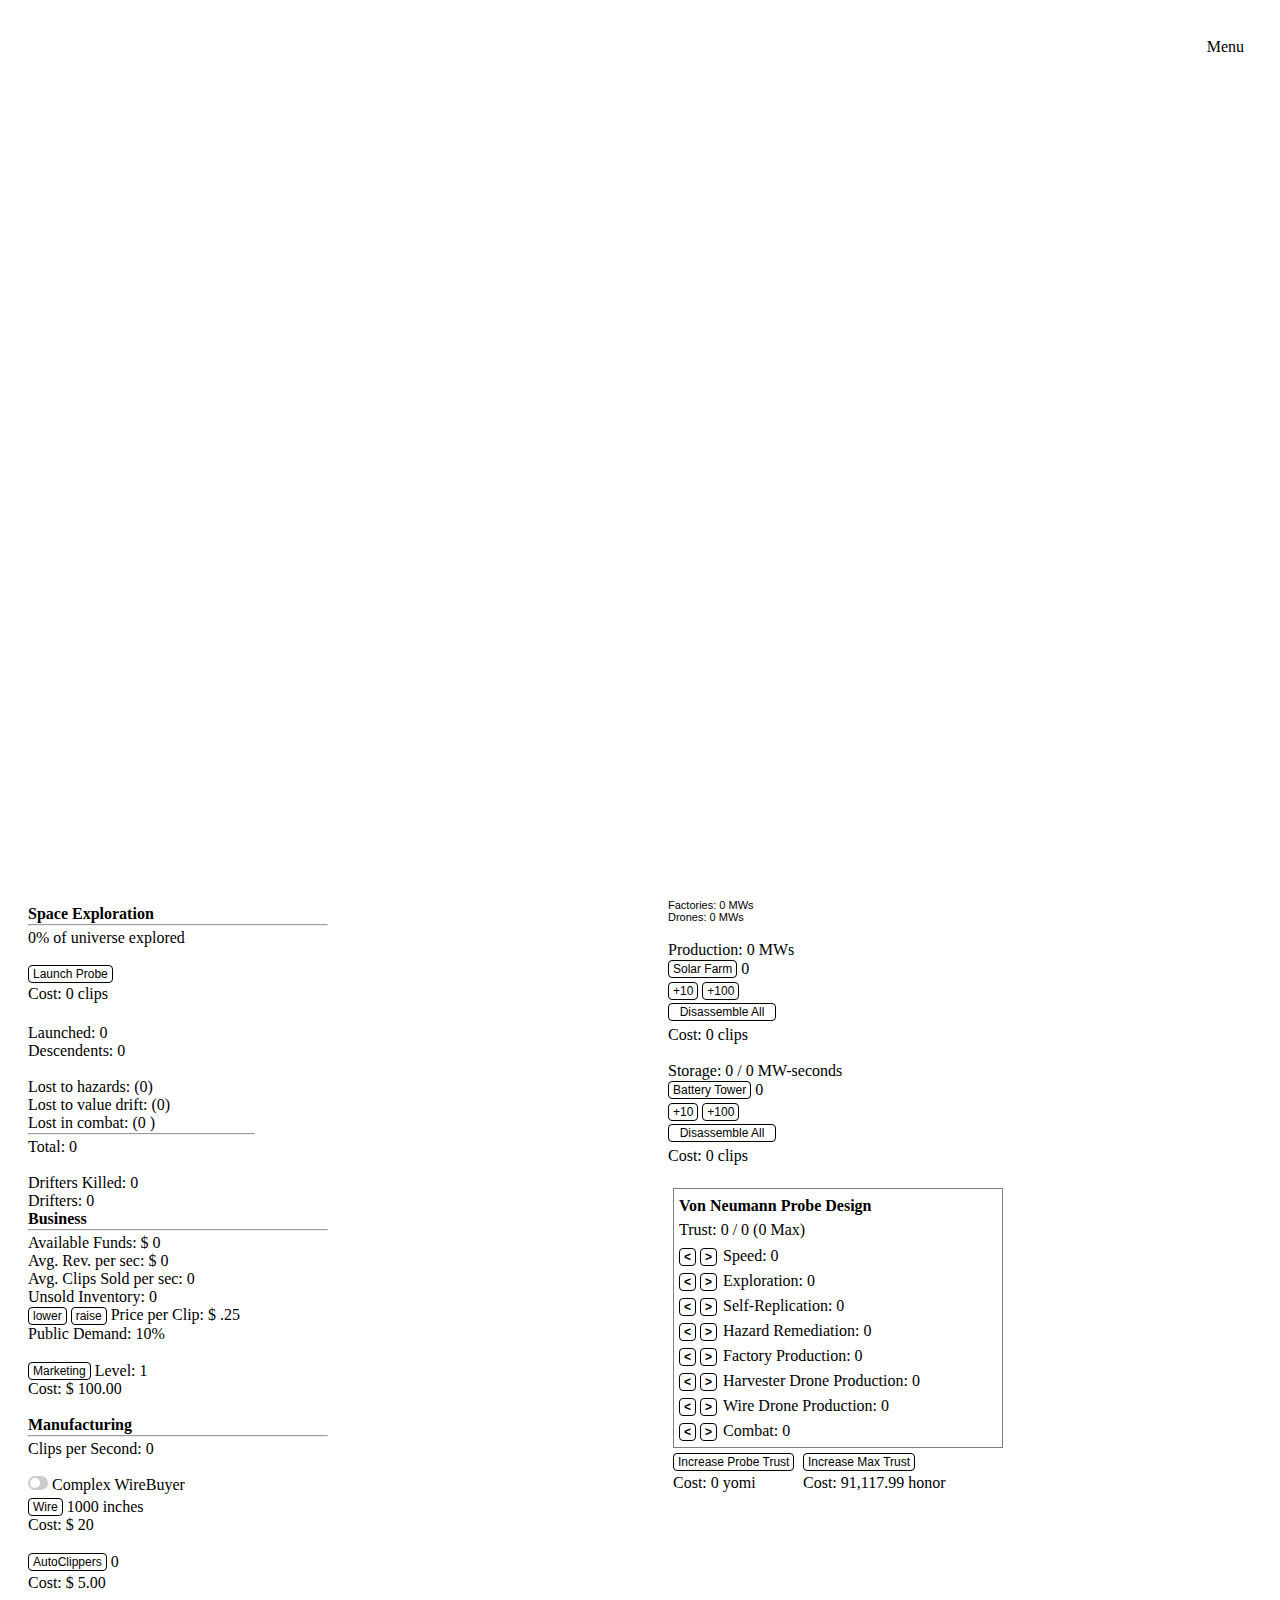
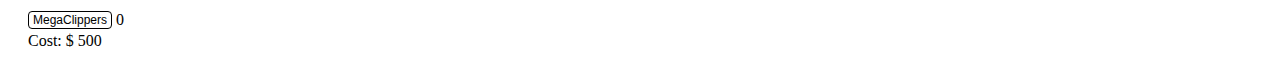
<file: index.html>
<html>
   <head>
<meta name="viewport" content="width=device-width, initial-scale=1, maximum-scale=1, user-scalable=0"/> <!--320-->
      <link rel="stylesheet" type="text/css" href="assets/css/interface.css" />
	  <link rel="stylesheet" type="text/css" href="assets/css/navi.css" />
      <!-- Global Site Tag (gtag.js) - Google Analytics -->
      <script async
         src="https://www.googletagmanager.com/gtag/js?id=UA-107491380-1"></script>
      <script>
         window.dataLayer = window.dataLayer || [];
         function gtag() {
         	dataLayer.push(arguments)
         };
         gtag('js', new Date());
         gtag('config', 'UA-107491380-1');
         gtag('set', {
         	'user_id' : 'USER_ID'
         }); // Set the user ID using signed-in user_id.
      </script>
	<script src="https://ajax.googleapis.com/ajax/libs/jquery/3.2.1/jquery.min.js"></script>
   </head>
   <body>
      <!--     <audio id="threnody1">
         <source src="test.mp3" type="audio/mpeg">
         
         </audio>   -->
      <div id="mobile">
         <div id="mobile-content">
            <div id="mobile-title">
               <!--  TODO <img src="mobile-title.png">  -->
            </div>
            <div id="mobile-main-text">
               The web version of this game was<br /> not designed to work on
               phones.<br /> Grab the mobile version below.
            </div>
            <div id="mobile-badges">
               <!-- TODO
                  <a href="https://itunes.apple.com/us/app/universal-paperclips/id1300634274?ls=1&mt=8"><img src="apple_badge.svg" id="apple_badge"></a>
                  <a href="https://play.google.com/store/apps/details?id=com.everybodyhouse.paperclipsuniquetest"><img src="google_badge.svg" id="google_badge"></a>
                  -->
            </div>
         </div>
         <!-- END mobile-content -->
         <div id="mobile-footer">
            <a href="#" id="mobile-end-button">continue to web version</a>
         </div>
      </div>
      <!-- END mobile -->
      <div id="page"></div>
      <div id="cover"></div>
 		<div id="hypnoDroneEventDiv">
			<p class="hypnoDrone">
            	<span id=hypnoDroneText></span>
         	</p>
      	</div>
		<div id="consoleDiv">
    	     <p class="consoleOld">
        	    <span>&nbsp;.&nbsp;</span><span id="readout5"></span><br /> <span>&nbsp;.&nbsp;</span><span
           			id="readout4"></span><br /> <span>&nbsp;.&nbsp;</span><span
             	  	id="readout3"></span><br /> <span>&nbsp;.&nbsp;</span><span
              	 	id="readout2"></span><br />
         	</p>
         	<p class="console">
            	<span>&nbsp;>&nbsp;</span><span id="readout1">Welcome to
            	Universal Paperclips v1.1.1</span><span id="cursor" class="pulsate">|</span>
         	</p>
		</div>
      	<div id="topDiv">
			<div id="prestigeDiv">
         	   &nbsp;Universe: <span id="prestigeUcounter">0</span> / Sim Level: <span
               id="prestigeScounter">0</span> / All: <span id="prestigeXcounter">0</span>
         </div>
         <div class="toolTip">
            <span id="clipCountCrunched" class="toolTipText">total clips
            produced</span>
            <h2> Paperclips: </h2></br>
		    <h2><span id="clips">0</span>
          	  </h2>
         </div>
	<!-- start MOBILE BTN -->
	<div id="mobnav-btn" style="none">
		<div class="mobnav-icon">Menu</div>
	</div>
	<!-- end MOBILE BTN -->
	<div class="xnav">
		<div class="xnav-wrapper">
			<ul class="sf-menu">
				<li><a href="#" class="closebtn">&times;</a></li>
				<li><a href="#" onclick="reset()">Reset Progress</a></li>
				<li><a href="#">Load/Save</a>
					<ul>
						<li><a href="#" onclick="save(1)">Save_1</a></li>
						<li><a href="#" onclick="load(1)">Load_1</a></li>
						<li><a href="#" onclick="save(2)">Save_2</a></li>
						<li><a href="#" onclick="load(2)">Load_2</a></li>						
					</ul>
				</li>
				<li><a href="#">Free</a>
					<ul>
						<li><a href="#" onclick="cheatClips()">Clips</a></li>
						<li><a href="#" onclick="cheatMoney()">Money</a></li>
						<li><a href="#" onclick="cheatTrust()">Trust</a></li>
						<li><a href="#" onclick="cheatOps()">Ops</a></li>
						<li><a href="#" onclick="cheatCreat()">Creativity</a></li>
						<li><a href="#" onclick="cheatYomi()">Yomi</a></li>
					</ul>
				</li>
				<li><a href="#" onclick="resetPrestige()">Reset Prestige</a>
					<ul>
						<li><a href="#" onclick="cheatPrestigeU()">Prestige U</a></li>
						<li><a href="#" onclick="cheatPrestigeS()">Prestige S</a></li>
						<li><a href="#" onclick="cheatPrestigeX()">Prestige X</a></li>
					</ul>
				</li>
				<li><a href="#">Other</a>
					<ul>
						<li><a href="#" onclick="setB()">Set BattleNR 1to7</a></li>
						<li><a href="#" onclick="cheatHypno()">Destr. all Humans</a></li>
						<li><a href="#" onclick="zeroMatter()">Set avail. Matter to 0</a></li>
					</ul>
				</li>
			</ul>
		</div>
	</div>
	<!-- end REGULAR CMS NAV -->
      	</div>
      <div id="leftColumn">
         <button class="button2" id="btnMakePaperclip" onclick="clipClick(1)">Make
         Paperclip</button>
         <br /> <br />
         <div id="creationDiv">
            <b>Manufacturing</b><br />
            <hr>
            <div id=factoryUpgradeDisplay>
               <p class="clean">
                  Next Upgrade at: <span id="nextFactoryUpgrade">0</span> Factories
                  <br />
               </p>
            </div>
            <div id="clipsPerSecDiv">
               Clips per Second: <span id="clipmakerRate2">0</span><br />
            </div>
            <div id="tothDiv">
               Unused Clips: <span id="unusedClipsDisplay">0</span><br />
            </div>
            <br />
            <div id="factoryDiv">
               <p class="engineText5">
                  <button class="button2" id="btnMakeFactory"
                     onclick="makeFactory()">Clip Factory</button>
                  <span class="engineText6" id="factoryLevelDisplay">0</span>
               </p>
               <div class="toolTip3">
                  <span id="factoryRebootToolTip" class="toolTipText3">0</span>
                  <button class="button2" id="btnFactoryReboot"
                     onclick="factoryReboot()">&nbsp Disassemble All &nbsp</button>
               </div>
               <br /> Cost: <span id="factoryCostDisplay">0</span> clips<br /> <br />
            </div>
            <div id="wireTransDiv">
               Wire: <span id="transWire">0</span> <span id="inchSpan">inches</span><br />
            </div>
            <div id="factoryDivSpace">
               Factories: <span id="factoryLevelDisplaySpace">0</span><br /> <br />
            </div>
         </div>
         <div id="wireProductionDiv">
            <b>Wire Production</b><br />
            <hr>
            <div id=droneUpgradeDisplay>
               <p class="clean">
                  Next Upgrade at: <span id="nextDroneUpgrade">0</span> Drones <br />
               </p>
            </div>
            Available Matter: <span id="availableMatterDisplay">0</span> g<br />
            <div id="mdpsDiv">
               (<span id="mdps">0</span> g per sec)<br />
            </div>
            Acquired Matter: <span id="acquiredMatterDisplay">0</span> g<br />
            (<span id="maps">0</span> g per sec)<br /> Wire: <span
               id="nanoWire">0</span> inches<br /> (<span id="wpps">0</span>
            inches per sec) <br /> <br />
            <div id="harvesterDiv">
               <p class="engineText5">
                  <button class="button2" id="btnMakeHarvester"
                     onclick="makeHarvester(1)">&nbsp Harvester Drone &nbsp</button>
                  <span class="engineText6" id="harvesterLevelDisplay">0</span>
               </p>
               <div id="harvesterMultiButtons">
                  <p class="engineText5">
                     <button class="button2" id="btnHarvesterx10"
                        onclick="makeHarvester(10)">+10</button>
                     <button class="button2" id="btnHarvesterx100"
                        onclick="makeHarvester(100)">+100</button>
                     <button class="button2" id="btnHarvesterx1000"
                        onclick="makeHarvester(1000)">+1k</button>
                  </p>
               </div>
               <div class="toolTip3">
                  <span id="harvesterRebootToolTip" class="toolTipText3">0</span>
                  <button class="button2" id="btnHarvesterReboot"
                     onclick="harvesterReboot()">&nbsp Disassemble All &nbsp</button>
               </div>
               <br /> Cost: <span id="harvesterCostDisplay">0</span> clips<br />
               <br />
            </div>
            <div id="wireDroneDiv">
               <p class="engineText5">
                  <button class="button2" id="btnMakeWireDrone"
                     onclick="makeWireDrone(1)">&nbsp &nbsp &nbsp Wire Drone
                  &nbsp &nbsp</button>
                  <span class="engineText6" id="wireDroneLevelDisplay">0</span>
               </p>
               <div id="wireDroneMultiButtons">
                  <p class="engineText5">
                     <button class="button2" id="btnWireDronex10"
                        onclick="makeWireDrone(10)">+10</button>
                     <button class="button2" id="btnWireDronex100"
                        onclick="makeWireDrone(100)">+100</button>
                     <button class="button2" id="btnWireDronex1000"
                        onclick="makeWireDrone(1000)">+1k</button>
                  </p>
               </div>
               <div class="toolTip3">
                  <span id="wireDroneRebootToolTip" class="toolTipText3">0</span>
                  <button class="button2" id="btnWireDroneReboot"
                     onclick="wireDroneReboot()">&nbsp Disassemble All &nbsp</button>
               </div>
               <br /> Cost: <span id="wireDroneCostDisplay">0</span> clips<br />
               <br />
            </div>
            <div id="droneDivSpace">
               Harvester Drones: <span id="harvesterLevelSpace">0</span><br />
               Wire Drones: <span id="wireDroneLevelSpace">0</span><br /> <br />
            </div>
         </div>
         <div id="spaceDiv">
            <b>Space Exploration</b><br />
            <hr>
            <span id="colonizedDisplay">0</span>% of universe explored<br /> <br />
            <div id="probeDiv">
               <p class="engineText5">
                  <button class="button2" id="btnMakeProbe" onclick="makeProbe()">Launch
                  Probe</button>
                  <br /> Cost: <span id="probeCostDisplay">0</span> clips<br /> <br />
            </div>
            Launched: <span id="probesLaunchedDisplay">0</span><br />
            Descendents: <span id="probesBornDisplay">0</span><br /> <br />
            <div id="hazardBodyCount">
               Lost to hazards: (<span id="probesLostHazardsDisplay">0</span>)<br />
            </div>
            <div id="driftBodyCount">
               Lost to value drift: (<span id="probesLostDriftDisplay">0</span>)<br />
            </div>
            <div id="combatBodyCount">
               Lost in combat: (<span id="probesLostCombatDisplay">0</span>)<br />
            </div>
            <hr class="short">
            Total: <span id="probesTotalDisplay">0</span><br /> <br />
            <div id="drifterDiv">
               Drifters Killed: <span id="driftersKilled">0</span><br />
               Drifters: <span id="drifterCount">0</span><br />
            </div>
         </div>
         <div id="businessDiv">
            <b>Business</b><br />
            <hr>
            Available Funds: $ <span id="funds">0</span><br />
            <div id="revPerSecDiv">
               Avg. Rev. per sec: $ <span id="avgRev">0</span><br /> Avg. Clips
               Sold per sec: <span id="avgSales">0</span><br />
            </div>
            Unsold Inventory: <span id="unsoldClips">0</span><br />
            <button class="button2" id="btnLowerPrice" onclick="lowerPrice()">lower</button>
            <button class="button2" id="btnRaisePrice" onclick="raisePrice()">raise</button>
            Price per Clip: $ <span id="margin">.25</span><br /> Public Demand:
            <span id="demand">10</span>%<br /> <br />
            <button class="button2" id="btnExpandMarketing" onclick="buyAds()">Marketing</button>
            <span class="engineText6"> Level: </span><span class="engineText6"
               id="marketingLvl">1</span><br /> Cost: $ <span id="adCost">100.00</span><br />
            <br />
         </div>
         <div id="manufacturingDiv">
            <b>Manufacturing</b><br />
            <hr>
            Clips per Second: <span id="clipmakerRate">0</span><br /> <br />
            <div id="wireBuyerDiv">
            	<label class="switch">
  					<input type="checkbox" name="chkWireBuyer" id="wireBuyerStatus"
					onchange="showMe('complexWireBuyerDivElement')"> 
  					<span class="slider"></span>
				</label>
				<label for="chkWireBuyer">Complex WireBuyer</label>
				<div id="complexWireBuyerDivElement" style="display: none;">
					<table class="table4">
						<tr>
							<th>Price</th>
							<th>Amount</th>
							<th>Active</th>
						</tr>
						<tr id="complexWireBuyer1Display" style="display: table-row;">
							<td id="price1value">
								<input type="number" class="no-spin" maxlength="5" oninput="maxLengthCheck(this)" id="pricevalue1" style="width: 100%" onchange="activatechk(1)"></td>
							<td id="amount1value">
								<input type="number" class="no-spin" maxlength="6" oninput="maxLengthCheck(this)" id="amountvalue1" style="width: 100%" onchange="activatechk(1)"></td>
							<td id="action1value">
								<input type="checkbox" class="checkboxonoff" name="check1" id="chkactive1" onchange="activatechk(1)">
							</td>
							<td id="delete1value">
								<button class="button2" id="btn1delete" onclick="btndelete(1)">&nbsp;X&nbsp;</button>
							</td>
						</tr>
						<tr id="complexWireBuyer2Display" style="display: table-row;">
							<td id="price2value">
								<input type="number" class="no-spin" maxlength="5" oninput="maxLengthCheck(this)" id="pricevalue2" style="width: 100%" onchange="activatechk(2)"></td>
							<td id="amount2value">
								<input type="number" class="no-spin" maxlength="6" oninput="maxLengthCheck(this)" id="amountvalue2" style="width: 100%" onchange="activatechk(2)"></td>
							<td id="action2value">
								<input type="checkbox" class="checkboxonoff" name="check2" id="chkactive2" onchange="activatechk(2)">
							</td>
							<td id="delete2value">
								<button class="button2" id="btn2delete" onclick="btndelete(2)">&nbsp;X&nbsp;</button>
							</td>
						</tr>
					</table>
				</div>
			</div>
            <button class="button2" id="btnBuyWire" onclick="buyWire()">Wire</button>
            <span class="engineText6" id="wire">1000</span><span
               class="engineText6"> inches</span><br /> Cost: $ <span
               id="wireCost">20</span><br /> <br />
            <div id="autoClipperDiv">
               <p class="engineText5">
                  <button class="button2" id="btnMakeClipper"
                     onclick="makeClipper()">AutoClippers</button>
                  <span class="engineText6" id="clipmakerLevel2">0</span>
               </p>
               Cost: $ <span id="clipperCost">5.00</span><br /> <br />
            </div>
            <div id="megaClipperDiv">
               <p class="engineText5">
                  <button class="button2" id="btnMakeMegaClipper"
                     onclick="makeMegaClipper()">MegaClippers</button>
                  <span class="engineText6" id="megaClipperLevel">0</span>
               </p>
               Cost: $ <span id="megaClipperCost">500</span><br />
            </div>
         </div>
         <br />
         <!--  DEBUG  -->
      </div>
      <!--Right Column-->
      <div id="middleColumn">
         <div id="compDiv">
            <b>Computational Resources</b><br />
            <hr>
            <div id="trustDiv">
               Trust: <span id="trust">2</span><br /> +1 Trust at: <span
                  id="nextTrust">1000</span> clips<br /> <br />
            </div>
            <div id="swarmGiftDiv">
               Swarm Gifts: <span id="swarmGifts">0</span><br />
            </div>
            <div id="processorDisplay">
               <button class="button2" id="btnAddProc" onclick="addProc()">Processors</button>
               <span class="engineText10" id="processors">1</span>
            </div>
            <br />
            <div id="memoryDisplay">
               <button class="button2" id="btnAddMem" onclick="addMem()">&nbsp
               Memory &nbsp</button>
               <span class="engineText10" id="memory">1</span>
            </div>
            <br /> <br /> Operations: <span id="operations">0</span> / <span
               id="maxOps">1,000</span><br />
            <div id="creativityDiv">
               Creativity: <span id="creativity">0</span>
            </div>
            <br />
            <div class="swarmEngine" id="swarmEngine">
               <b>Swarm Computing</b><br /> Drones: <span id="swarmSize">0</span><br />
               <div id="swarmStatusDiv">
                  Status: <span id="swarmStatus">x </span>
               </div>
               <div id="giftTimer">
                  Next gift in <span id="giftCountdown">17 seconds</span>
               </div>
               <div id="feedButtonDiv">
                  <button class="button2" id="btnFeedSwarm" onclick="feedSwarm()">Feed
                  the Swarm</button>
                  <br /> Cost: <span id="swarmFeedCost">0</span> MWs
               </div>
               <div id="teachButtonDiv">
                  <button class="button2" id="btnTeachSwarm" onclick="teachSwarm()">Teach
                  the Swarm</button>
                  <br /> Cost: <span id="swarmFeedCost">0</span> MWs
               </div>
               <div id="entertainButtonDiv">
                  <button class="button2" id="btnEntertainSwarm"
                     onclick="entertainSwarm()">Entertain the Swarm</button>
                  <br /> Cost: <span id="swarmEntertainCost">0</span> creat
               </div>
               <div id="cladButtonDiv">
                  <button class="button2" id="btnCladSwarm" onclick="cladSwarm()">Clad
                  the Swarm</button>
                  <br /> Cost: <span id="swarmFeedCost">0</span> MWs
               </div>
               <div id="synchButtonDiv">
                  <button class="button2" id="btnSynchSwarm" onclick="synchSwarm()">Synchronize
                  the Swarm</button>
                  <br /> Cost: <span id="swarmFeedCost">5,000</span> yomi
               </div>
            </div>
            <div id="swarmSliderDiv">
               <div id="sliderLabelWork">Work</div>
               <div id="swarmSlider">
                  <input type="range" min="0" max="200" value="0" class="slider"
                     id="slider">
               </div>
               <div id="sliderLabelThink">Think</div>
            </div>
            <div class="qEngine" id="qComputing">
               <b>Quantum Computing</b><br />
               <div class="qChip" id="qChip0"></div>
               <div class="qChip" id="qChip1"></div>
               <div class="qChip" id="qChip2"></div>
               <div class="qChip" id="qChip3"></div>
               <div class="qChip" id="qChip4"></div>
               <div class="qChip" id="qChip5"></div>
               <div class="qChip" id="qChip6"></div>
               <div class="qChip" id="qChip7"></div>
               <div class="qChip" id="qChip8"></div>
               <div class="qChip" id="qChip9"></div>
               <br />
               <button class="button2" id="btnQcompute" onclick="qComp()">
               Compute</button>
               <span id="qCompDisplay"> &nbsp; </span>
            </div>
         </div>
         <div id="projectsDiv">
            <b>Projects</b><br />
            <hr>
            <div id="projectListTop"></div>
         </div>
      </div>
      <div id="rightColumn">
         <div class="engine" id="investmentEngine">
            <p class=engineText>
               <b>Investments</b> 
               <select id="investStrat">
                  <option value="low">Low Risk</option>
                  <option value="med">Med Risk</option>
                  <option value="hi">High Risk</option>
               </select>
               <br />
            <div id=investmentDiv1>
               <button class="button2" id="btnInvest" onclick="investDeposit()">Deposit</button>
               <br /> <br />
               <button class="button2" id="btnWithdraw" onclick="investWithdraw()">Withdraw</button>
            </div>
            <div id=investmentDiv2>
               <p class="clean">
                  Cash: $<span id="investmentBankroll">0</span><br /> Stocks: $<span
                     id="secValue">0</span><br /> <b>Total: $<span id="portValue">0</span></b><br />
               </p>
            </div>
            <table class="table1">
               <tr>
                  <th>Stock</th>
                  <th>Amt.</th>
                  <th>Price</th>
                  <th>Total</th>
                  <th>P/L</th>
               </tr>
               <tr id="stock1Display">
                  <td id="stock1Symbol">&nbsp</td>
                  <td id="stock1Amount">&nbsp</td>
                  <td id="stock1Price">&nbsp</td>
                  <td id="stock1Total">&nbsp</td>
                  <td id="stock1Profit"><b>&nbsp</b></td>
               </tr>
               <tr id="stock2Display">
                  <td id="stock2Symbol">&nbsp</td>
                  <td id="stock2Amount">&nbsp</td>
                  <td id="stock2Price">&nbsp</td>
                  <td id="stock2Total">&nbsp</td>
                  <td id="stock2Profit"><b>&nbsp</b></td>
               </tr>
               <tr id="stock3Display">
                  <td id="stock3Symbol">&nbsp</td>
                  <td id="stock3Amount">&nbsp</td>
                  <td id="stock3Price">&nbsp</td>
                  <td id="stock3Total">&nbsp</td>
                  <td id="stock3Profit"><b>&nbsp</b></td>
               </tr>
               <tr id="stock4Display">
                  <td id="stock4Symbol">&nbsp</td>
                  <td id="stock4Amount">&nbsp</td>
                  <td id="stock4Price">&nbsp</td>
                  <td id="stock4Total">&nbsp</td>
                  <td id="stock4Profit"><b>&nbsp</b></td>
               </tr>
               <tr id="stock5Display">
                  <td id="stock5Symbol">&nbsp</td>
                  <td id="stock5Amount">&nbsp</td>
                  <td id="stock5Price">&nbsp</td>
                  <td id="stock5Total">&nbsp</td>
                  <td id="stock5Profit"><b>&nbsp</b></td>
               </tr>
            </table>
         </div>
         <div id="investmentEngineUpgrade">
            <button class="button2" id="btnImproveInvestments"
               onclick="investUpgrade()">Upgrade Investment Engine</button>
            <span class="engineText7"> Level: </span><span class="engineText7"
               id="investmentLevel">0</span><br />
            <p class="engineText8">
               Cost: <span id="investUpgradeCost">100</span> Yomi
            </p>
         </div>
         <div class=engine2 id="strategyEngine">
            <p class=engineText>
               <b>Strategic Modeling</b> 
               <select id="stratPicker">
                  <option value="10">Pick a Strat</option>
                  <option value="0">RANDOM</option>
               </select>
               <button class="button2" id="btnRunTournament"
                  onclick="runTourney()">Run</button>
               <br />
            <div id="tournamentLabel">
               <p class="clean2">
                  <span id="tourneyDisplay">Pick strategy, run tournament,
                  gain yomi</span><br />
               </p>
            </div>
            <div id="tournamentStuff">
               <div id="tournamentTable">
                  <div id="vertPad">&nbsp</div>
                  <div id="vertStrat">&nbsp</div>
                  <div id="horizStrat">&nbsp</div>
                  <table class="table2">
                     <tr>
                        <th>&nbsp;</th>
                        <th><span id=vLabela>Move A</span></th>
                        <th><span id=vLabelb>Move B</span></th>
                     </tr>
                     <tr>
                        <td><span id=hLabela>Move A</span></td>
                        <td id="payoffCellAA"><span id=aaPayoffH>0</span>,<span
                           id=aaPayoffV>0</span></td>
                        <td id="payoffCellAB"><span id=abPayoffH>0</span>,<span
                           id=abPayoffV>0</span></td>
                     </tr>
                     <tr>
                        <td><span id=hLabelb>Move B</span></td>
                        <td id="payoffCellBA"><span id=baPayoffH>0</span>,<span
                           id=baPayoffV>0</span></td>
                        <td id="payoffCellBB"><span id=bbPayoffH>0</span>,<span
                           id=bbPayoffV>0</span></td>
                     </tr>
                  </table>
               </div>
               <div id="tournamentResultsTable">
                  <table class="table3">
                     <tr>
                        <td><span id=results0>&nbsp;</span></td>
                        <td><span id=results4>&nbsp;</span></td>
                     </tr>
                     <tr>
                        <td><span id=results1>&nbsp;</span></td>
                        <td><span id=results5>&nbsp;</span></td>
                     </tr>
                     <tr>
                        <td><span id=results2>&nbsp;</span></td>
                        <td><span id=results6>&nbsp;</span></td>
                     </tr>
                     <tr>
                        <td><span id=results3>&nbsp;</span></td>
                        <td><span id=results7>&nbsp;</span></td>
                     </tr>
                  </table>
               </div>
            </div>
            <p class="engineText4">
               Yomi: <span id="yomiDisplay">0</span>
            </p>
         </div>
         <div id="tournamentManagement">
         	<div class="engineText2">
            	<div id="tourneyButton">
					<button class="button2" id="btnNewTournament"
                  	onclick="newTourney()">New Tournament</button>
            	</div>
           		<div class="engineText">Cost: <span id="newTourneyCost">1,000</span> ops
            	</div>
            </div>
            <div id="autoTourneyControl">
				<label class="switch">
  					<input type="checkbox" name="chkAutoTourney" id="autoTourneyStatus" onchange="toggleAutoTourney()"> 
  					<span class="slider"></span>
				</label>
				<label for="chkAutoTourney">AutoTourney</label>
            </div>

         </div>
         <!--       BATTLE-->
         <div id="battleCanvasDiv">
            <canvas id="canvas"></canvas>
            <div id="battleInterfaceDiv">
               <b>Combat</b><br />
               <p class="clean2">
                  <span id="battleName">Drifter Attack 1</span>
               </p>
               <br />
               <div id="victoryDiv">
                  <span id="battleResult">VICTORY</span>
                  <p class="clean2">
                     <span id="battleResultSign">+</span><span id="honorAmount">200</span>
                     honor
                  </p>
               </div>
               <br /> <br />
               <p class="clean2">
                  Scale = <span id="battleScale">1</span>:1<br />
               </p>
            </div>
         </div>
         <div id="honorDiv">
            <p class="engineText4">
               Honor: <span id="honorDisplay">0</span>
            </p>
         </div>
         <!--        POWER-->
         <div id="powerDiv">
            <b>Power</b>
            <hr>
            Factory/Drone Performance: <span id="performance">0</span>%<br /> <br />
            Consumption: <span id="powerConsumptionRate">0</span> MWs<br />
            <p class="clean">
               Factories: <span id="facPowConRate">0</span> MWs<br /> Drones: <span
                  id="dronePowConRate">0</span> MWs<br />
            </p>
            <br /> Production: <span id="powerProductionRate">0</span> MWs<br />
            <p class="engineText5">
               <button class="button2" id="btnMakeFarm" onclick="makeFarm(1)">Solar
               Farm</button>
               <span class="engineText6" id="farmLevel">0</span>
            </p>
            <div id="farmMultiButtons">
               <p class="engineText5">
                  <button class="button2" id="btnFarmx10" onclick="makeFarm(10)">+10</button>
                  <button class="button2" id="btnFarmx100" onclick="makeFarm(100)">+100</button>
               </p>
            </div>
            <div class="toolTip3">
               <span id="farmRebootToolTip" class="toolTipText3">0</span>
               <button class="button2" id="btnFarmReboot" onclick="farmReboot()">&nbsp
               Disassemble All &nbsp</button>
            </div>
            <br /> Cost: <span id="farmCost">0</span> clips<br /> <br /> Storage: <span
               id="storedPower">0</span> / <span id="maxStorage">0</span>
            MW-seconds<br />
            <p class="engineText5">
               <button class="button2" id="btnMakeBattery"
                  onclick="makeBattery(1)">Battery Tower</button>
               <span class="engineText6" id="batteryLevel">0</span>
            </p>
            <div id="batteryMultiButtons">
               <p class="engineText5">
                  <button class="button2" id="btnBatteryx10"
                     onclick="makeBattery(10)">+10</button>
                  <button class="button2" id="btnBatteryx100"
                     onclick="makeBattery(100)">+100</button>
               </p>
            </div>
            <div class="toolTip3">
               <span id="batteryRebootToolTip" class="toolTipText3">0</span>
               <button class="button2" id="btnBatteryReboot"
                  onclick="batteryReboot()">&nbsp Disassemble All &nbsp</button>
            </div>
            <br /> Cost: <span id="batteryCost">0</span> clips<br /> <br />
         </div>
         <!--        POWER-->
         <div class=engine2 id="probeDesignDiv">
            <p class=engineText>
               <b>Von Neumann Probe Design</b><br /> Trust: <span
                  id="probeTrustUsedDisplay">0</span> / <span id="probeTrustDisplay">0</span>
               (<span id="maxTrustDisplay">0</span> Max)<br />
            </p>
            <button class="button2" id="btnLowerProbeSpeed"
               onclick="lowerProbeSpeed()">
            <b><</b>
            </button>
            <button class="button2" id="btnRaiseProbeSpeed"
               onclick="raiseProbeSpeed()">
            <b>></b>
            </button>
            <div class="toolTip2">
               <span class="toolTipText2">Modifies rate of exploration</span>
               Speed: <span id="probeSpeedDisplay">0</span>
            </div>
            <br />
            <button class="button2" id="btnLowerProbeNav"
               onclick="lowerProbeNav()">
            <b><</b>
            </button>
            <button class="button2" id="btnRaiseProbeNav"
               onclick="raiseProbeNav()">
            <b>></b>
            </button>
            <div class="toolTip2">
               <span class="toolTipText2">Rate at which probes gain access
               to new matter</span> Exploration: <span id="probeNavDisplay">0</span>
            </div>
            <br />
            <button class="button2" id="btnLowerProbeRep"
               onclick="lowerProbeRep()">
            <b><</b>
            </button>
            <button class="button2" id="btnRaiseProbeRep"
               onclick="raiseProbeRep()">
            <b>></b>
            </button>
            <div class="toolTip2">
               <span class="toolTipText2">Rate at which probes generate
               more probes (each new probe costs 100 quadrillion clips) </span>
               Self-Replication: <span id="probeRepDisplay">0</span>
            </div>
            <br />
            <button class="button2" id="btnLowerProbeHaz"
               onclick="lowerProbeHaz()">
            <b><</b>
            </button>
            <button class="button2" id="btnRaiseProbeHaz"
               onclick="raiseProbeHaz()">
            <b>></b>
            </button>
            <div class="toolTip2">
               <span class="toolTipText2">Reduces damage from dust, junk,
               radiation, and general entropic decay</span> Hazard Remediation: <span
                  id="probeHazDisplay">0</span>
            </div>
            <br />
            <button class="button2" id="btnLowerProbeFac"
               onclick="lowerProbeFac()">
            <b><</b>
            </button>
            <button class="button2" id="btnRaiseProbeFac"
               onclick="raiseProbeFac()">
            <b>></b>
            </button>
            <div class="toolTip2">
               <span class="toolTipText2">Rate at which probes build
               factories (each new factory costs 100 million clips)</span> Factory
               Production: <span id="probeFacDisplay">0</span>
            </div>
            <br />
            <button class="button2" id="btnLowerProbeHarv"
               onclick="lowerProbeHarv()">
            <b><</b>
            </button>
            <button class="button2" id="btnRaiseProbeHarv"
               onclick="raiseProbeHarv()">
            <b>></b>
            </button>
            <div class="toolTip2">
               <span class="toolTipText2">Rate at which probes spawn
               Harvester Drones (each new drone costs 2 million clips)</span> Harvester
               Drone Production: <span id="probeHarvDisplay">0</span>
            </div>
            <br />
            <button class="button2" id="btnLowerProbeWire"
               onclick="lowerProbeWire()">
            <b><</b>
            </button>
            <button class="button2" id="btnRaiseProbeWire"
               onclick="raiseProbeWire()">
            <b>></b>
            </button>
            <div class="toolTip2">
               <span class="toolTipText2">Rate at which probes spawn Wire
               Drones (each new drone costs 2 million clips)</span> Wire Drone
               Production: <span id="probeWireDisplay">0</span>
            </div>
            <br />
            <div id="combatButtonDiv">
               <button class="button2" id="btnLowerProbeCombat"
                  onclick="lowerProbeCombat()">
               <b><</b>
               </button>
               <button class="button2" id="btnRaiseProbeCombat"
                  onclick="raiseProbeCombat()">
               <b>></b>
               </button>
               <div class="toolTip2">
                  <span class="toolTipText2">Determines offensive and
                  defensive effectiveness in battle</span> Combat: <span
                     id="probeCombatDisplay">0</span>
               </div>
               <br />
            </div>
         </div>
         <div class=enginetext1 id="increaseProbeTrustDiv">
            <button class="button2" id="btnIncreaseProbeTrust"
               onclick="increaseProbeTrust()">Increase Probe Trust</button>
            <br />
            <p class="engineText8">
               Cost: <span id="probeTrustCostDisplay">0</span> yomi
            </p>
         </div>
         <div class=enginetext1 id="increaseMaxTrustDiv">
            <button class="button2" id="btnIncreaseMaxTrust"
               onclick="increaseMaxTrust()">Increase Max Trust</button>
            <br />
            <p class="engineText8">
               Cost: <span id="maxTrustCostDisplay">91,117.99</span> honor
            </p>
         </div>
         <!--
            <div class=engine2 id="battleReportsDiv">
            <p class=engineText>
                <b>Battles</b><br /> 
                
                <div id="battleListTop"> </div>       
                
            </div>     
            -->
      </div>
      <script type="text/javascript" src="assets/js/general.js"></script>
      <script type="text/javascript" src="assets/js/compres.js"></script>
      <script type="text/javascript" src="assets/js/tourney.js"></script>
      <script type="text/javascript" src="assets/js/stock.js"></script>
      <script type="text/javascript" src="assets/js/hypnodrone.js"></script>
      <script type="text/javascript" src="assets/js/threnody.js"></script>
      <script type="text/javascript" src="assets/js/milestone.js"></script>
      <script type="text/javascript" src="assets/js/stage1.js"></script>
      <script type="text/javascript" src="assets/js/stage2.js"></script>
      <script type="text/javascript" src="assets/js/stage3.js"></script>
      <script type="text/javascript" src="assets/js/ccodes.js"></script>
      <script type="text/javascript" src="assets/js/saveload.js"></script>
      <script type="text/javascript" src="assets/js/combat.js"></script>
      <script type="text/javascript" src="assets/js/globals.js"></script>
      <script type="text/javascript" src="assets/js/projects.js"></script>
      <script type="text/javascript" src="assets/js/main.js"></script>
	  <script type="text/javascript" src="assets/js/jquery.js"></script>
   </body>
</html>
</file>
<file: assets/css/interface.css>
#mobile
{
  font-family: "HelveticaNeue-Light", "Helvetica Neue Light", "Helvetica Neue", 'Open Sans', sans-serif;
  font-weight: 300; 
  display: none;
  width: 100%;
  height: 100vh;
  margin-left: auto;
  margin-right: auto;
  background-image:
    linear-gradient(
       #444344, #fff 50%
    );
  }

#mobile-content
{
  width: 70%;
  margin-left: auto;
  margin-right: auto;
}

#mobile-main-text
{
  font-size: 2.5vh;
  margin-top: 3.0vh;
  text-align: center;
}

#mobile-title img 
{
  margin-top: 20vh;
  width: 100%;
}

#mobile-badges 
{
  margin-top: 3.0vh;
  width: 80%;
  margin-left: auto;
  margin-right: auto;
}

#mobile-badges img
{
  margin-bottom: 1.0vh;
}

#apple_badge
{
  width: 100%;
}

#google_badge 
{
  width: 114%;
  margin-left: -7%;
}

#fake-android
{
  text-align: center;
  width: 80%;
  background-color: #d3d3d3;
  padding: 10% 10%;
  border-radius: 10px;
  font-size: 1.7vh;
}

#mobile-footer
{
  float: right;
  margin-top: 5vh;
  margin-bottom: 2vh;
  margin-right: 2vh;
}

#mobile-footer a
{
  font-weight: 700;
  color: black;
}

@media only screen and (max-width: 700px)
{
  body 
  {
    margin: 0;
    padding: 0;
  }

  #mobile 
  {
    display: block;
  }

  #page 
  {
    display: none;
  }
}


/* ############# MOBILE TAKEOVER ############## */

#btnMakeProbe {
    margin-bottom: 2px;
}

#btnAddProc {
    width: 70px;
    margin-bottom: 1px;
}

#btnAddMem {
    width: 70px;
}

#btnEntertainSwarm {
    margin-top: 4px;
    margin-bottom: 4px;
}

#btnSynchSwarm {
    margin-top: 4px;
    margin-bottom: 4px;
}


#qCompDisplay {
    margin-left: 3px;
    
}

#swarmSliderDiv {
    position: relative;
    display: inline-block;
    margin-bottom: 10px;  
}

#sliderLabelWork {
    position: relative;
    display: inline-block;
}

#swarmSlider {
    position: absolute;
    display: inline-block;
    width: 180px;
    top: 0px;
    margin-left: 2px;
    margin-right: 4px;

}

#sliderLabelThink {
    position: relative;
    display: inline-block;
    left: 190px;
}

.slider {
    width: 100%;
    
}

h2 {
    line-height: 10%;
    line-width: 100%;
    width: 100%;
}

.toolTip {
	position: relative;
	display: inline-block;
	background-color: #ffffff;
	width: 100%
}
.toolTip .toolTipText {
	visibility: hidden;
	width: 160px;
	border: solid 1px #000;
	background-color: #ffffff;
	color: #000;
	text-align: center;
	padding: 5px 0;
	border-radius: 3px;
	position: absolute;
	z-index: 1;
	bottom: 75%;
	left: 50%;
	margin-left: -19px;
	opacity: 0;
	transition: opacity 2s;
}
.toolTip:hover .toolTipText {
	visibility: visible;
	opacity: 1;
}

.toolTip2 {
    margin-left: 2px;
    position: relative;
    display: inline-block;
    height: 20px;
    margin-top: 5px;

}

.toolTip2 .toolTipText2 {
    visibility: hidden;
    width: 200px;
    background-color: #c8c8c8;
    color: #000;
    text-align: center;
    padding: 5px 0;
    border-radius: 3px;
    
    font-family: "Helvetica Neue", Helvetica, Arial, sans-serif;
    font-size: 11;
    
    position: absolute;
    z-index: 1;
    bottom: 125%;
    left: 50%;
    margin-left: -15px;
    
    opacity: 0;
    transition: opacity 1s;
}

.toolTip2:hover .toolTipText2 {
    visibility: visible;
    opacity: 1;
}

.toolTip3 {
    position: relative;
    display: inline-block;
    margin-bottom: 5px;
}

.toolTip3 .toolTipText3 {
    visibility: hidden;
    width: 180px;
    background-color: #c8c8c8;
    color: #000;
    text-align: center;
    padding: 5px 0;
    border-radius: 3px;
    
    position: absolute;
    z-index: 1;
    bottom: 27px;
    left: 80px;
    margin-left: 0px;
    
    opacity: 0;
    transition: opacity 1s;
}

.toolTip3:hover .toolTipText3 {
    visibility: visible;
    opacity: 1;
}


#cover {
    position:fixed;
    background-color: white;
    top:0;
    left:0;
    height:100%;
    width:100%;
    z-index: 10;
}

#tournamentStuff {
    height: 58px;

}

#tournamentLabel {
    margin-bottom: 5px;
}

#wireBuyerDiv {
    margin-bottom: 3px;
}

#processorDisplay {
    display: inline-block;
    vertical-align: baseline;
    height: 22px;
}

#memoryDisplay {
    display: inline-block;
    vertical-align: baseline;
    height: 22px;
}

#harvesterMultiButtons {
    margin-bottom: 2; 
}

#wireDroneMultiButtons {
    margin-bottom: 2;
}

#farmMultiButtons {
    margin-bottom: 2;
}

#batteryMultiButtons {
    margin-bottom: 2;
}

#tourneyButton {
    float: left;
    width: 120px;
}

#autoTourneyControl {
    float: left;
}

#victoryDiv {
    margin-top: 10px;
    width: 289px;
    text-align: center;
}

#increaseProbeTrustDiv {
  float: left;
  width: 130px;  
  margin-left: 5;
  border: 0;
}

#increaseMaxTrustDiv {
  float: left;    
  width: 150px;  
  margin: 0;
  border: 0;    
}

#combatButtonDiv {
  margin-top: 0;    
}

#battleCanvasDiv {
  position: relative;
}

#battleInterfaceDiv {
  position: absolute;
  left: 15px;
  top: 8px;
}

canvas {
  display: block;
  margin-top: 0;
  margin-bottom: 10;    
  width: 310px;
  height: 150px;
  margin-left: auto;
  margin-right: auto;
  background-color: #808080;
}

#hypnoDroneEventDiv {
  
  float: none;
  background: black;    
  width: 100%;

}

#prestigeDiv {
  background-color: lightgrey;
}

#consoleDiv {
  
  float: left;
  background: black;    
  width: 100%;
}
#topDIv {
  float: left;
  width: 100%;
}
#leftColumn {
	float: left;
	/*   width: 275px; */
	width: 300px;
	margin-left: 20px;
}
#middleColumn {
	float: left;
	/*   width: 275px; */
	width: 300px;
	margin-left: 20px;
}
#rightColumn {
	float: left;
	/*   width: 320px; */
	width: 340px;
	margin-left: 20px;
}

#investmentDiv1 {
  float: left;
  width: 64px; 
  line-height: 20%;    
}

#investmentDiv2 {
  float: left;
  width: 65%; 
  text-align: top;
  margin-top: 0; 
  margin-left: 5px;    
}

#stratDiv1 {
  float: left;
  width: 95px; 
  line-height: 20%; 
}

#stratDiv2 {
  float: left;
  width: 60%; 
  text-align: top;
  margin-top: 0; 
  margin-left: 5px;   
}

#vertPad {
  float: left;
  width: 35%;    
  font-family: "Helvetica Neue", Helvetica, Arial, sans-serif;
  font-size: 11;     
}

#vertStrat {
  float: right;
  text-align: center;
  width: 65%;    
  font-family: "Helvetica Neue", Helvetica, Arial, sans-serif;
  font-size: 11;     

}

#horizStrat {
  float: left; 

  display: flex;    
  align-items: center;

  justify-content: center;    
  width: 25%;  
  height: 56px;    
  font-family: "Helvetica Neue", Helvetica, Arial, sans-serif;
  font-size: 11;     
}

#investmentEngineUpgrade {
    margin: 5px;
    margin-bottom: 10px;
}

#tournamentManagement {
    margin: 5px;
    margin-bottom: 10px;
}

#feedButtonDiv {
    margin-top: 5;
}

.engine {
	margin: 5;
	border: 1px solid grey;
	padding: 5;
}

.engine2 {
    margin: 5;
    border: 1px solid grey;
    padding: 5; 
}

.swarmEngine {
    margin-bottom: 5;
    border: 1px solid grey;
    padding: 5; 
}

.qEngine {
    margin-bottom: 10;
    border: 1px solid grey;
    padding: 5; 
    height: 70px;
    
}

.qChip {
    width: 22px;
    height: 22px;
    margin-left: 2;
    margin-right: 2;
    margin-top: 2;
    margin-bottom: 7;
    background-color: black;
    float: left;
    
}

.engineText {
    margin-bottom: 0;
    margin-top: 0;
    line-height: 150%;
}

.engineText1 {
    margin-left: 5;
    margin-bottom: 0;
    margin-top: 0;
}

.engineText2 {
    margin-bottom: 0;
    margin-top: 0;
    line-height: 150%;
}

.engineText3 {
    margin-left: 5;
    margin-top: 10;
    line-height: 150%;
}

.engineText4 {
    margin-left: 5;
    margin-top: 10;
    margin-bottom: 0;
    
}

.engineText5 {
    margin-left: 0;
    margin-top: 0;
    margin-bottom: 3;
}

.engineText6 {
    margin-left: 0;
    margin-top: 0;
    margin-bottom: 0;
    vertical-align: bottom;
}

.engineText7 {
    margin-left: 0;
    margin-top: 0;
    margin-bottom: 0;
    vertical-align: bottom;
}

.engineText8 {
    margin-left: 0;
    margin-top: 3px;
    margin-bottom: 0;
}

.engineText9 {
    display: inline-block;
    margin-top: 1px;

}

.engineText10 {
    display: inline-block;
    line-height: 18px;
    vertical-align: bottom;
}

hr {
    display: block;
    margin-top: .05em;
    margin-bottom: 0.2em;
    margin-left: auto;
    margin-right: auto;
    border-style: inset;
    border-width: 1px;
    
}

hr.short {
    
    width: 225px;
    margin-left: 0;
}


table.table1 {
    table-layout: fixed;
    font-family: "Helvetica Neue", Helvetica, Arial, sans-serif;
    font-size: 11;
    margin-bottom: 0;
    margin-top: 0;
    width: 100%;
    border: none;
}

table.table1 tr:nth-child(even) {
    background-color: #dddddd;
}

table.table2 {
    border-collapse: collapse;
    font-family: "Helvetica Neue", Helvetica, Arial, sans-serif;
    font-size: 11;
    margin-bottom: 0;
    margin-top: 0;
    margin-right: 0px;
    margin-left: 0px;
    width: 70%;

}

table.table3 {
    border-collapse: collapse;
    font-family: "Helvetica Neue", Helvetica, Arial, sans-serif;
    font-size: 11;
    margin-bottom: 0;
    margin-top: 0;
    margin-right: 0px;
    margin-left: 0px;
    width: 100%;

}

table.table2 td:nth-child(1) {
    width: 45px;
    text-align: right;
    padding-right: 4px;
    border-left: none;
    border-top: none;
    border-bottom:none;
    font-weight: bold;
}

table.table2 td:nth-child(n>1) {
    table-layout: fixed;
    
}

table.table2 td{
    border: 1px solid black;
    text-align: center;
}


p.clean {
    font-family: "Helvetica Neue", Helvetica, Arial, sans-serif;
    font-size: 11;
    margin-bottom: 0;
    margin-top: 1px;
    
}

p.clean2 {
    font-family: "Helvetica Neue", Helvetica, Arial, sans-serif;
    font-size: 11;
    margin-bottom: 0;
    margin-top: 0px;
    
}

p.clean3 {
    font-family: "Helvetica Neue", Helvetica, Arial, sans-serif;
    font-size: 11;
    margin-bottom: 5px;
    margin-top: 2px;
    
}


p.console {
    font-family: "Lucida Sans Typewriter", "Lucida Console", Monaco, "Bitstream Vera Sans Mono", monospace;
    font-size: 12;
    color: white;
    margin-top: 0;
}

p.consoleOld {
    font-family: "Lucida Sans Typewriter", "Lucida Console", Monaco, "Bitstream Vera Sans Mono", monospace;
    font-size: 12;
    color: grey;
    margin-bottom: 0;
}

p.hypnoDrone {
    
    font-family: "Helvetica Neue", Helvetica, Arial, sans-serif;
    font-size: 150;
    color: white;
    line-height: 115px;
    margin-bottom: 0px;
    margin-top: 0px;
    
}

.pulsate {
    -webkit-animation: pulsate .5s ease-out;
    -webkit-animation-iteration-count: infinite; 
    opacity: 0.0;
    }

@-webkit-keyframes pulsate {
    0% { 
        opacity: 0.0;
    }
    50% { 
        opacity: 1.0;
    }
    100% { 
        opacity: 0.0;
    }
}


.projectButton {
    border-radius: 0px;
    display: block;
    height: 60px;
    width: 95%;
    background: #c8c8c8;
    border: 1px solid rgba(0, 0, 0, 1);
    outline: none;
    margin-bottom: 4px;
}

.projectButton:hover {
    display: block;
    height: 60px;
    width: 95%;
    background: #c8c8c8;
    border: 1px solid rgba(0, 0, 0, 0.25);
}

.projectButton:active {
    display: block;
    height: 60px;
    width: 95%;
    background: #d1d1d1;
    border: 1px solid rgba(0, 0, 0, 1);
    
}

.projectButton:disabled {
    border: none;
}

.button {
   border: 1px solid #1a1a1a;
   background: #666666;
  
   background: -webkit-gradient(linear, left top, left bottom, from(#ffffff), to(#cccccc));
   background: -webkit-linear-gradient(top, #ffffff, #888888);
   background: -moz-linear-gradient(top, #ffffff, #888888);
   background: -ms-linear-gradient(top, #ffffff, #888888);
   background: -o-linear-gradient(top, #ffffff, #888888);
   background-image: -ms-linear-gradient(top, #ffffff 0%, #888888 100%);
    
   padding: 12.5px 25px;
   -webkit-border-radius: 3px;
   -moz-border-radius: 3px;
   border-radius: 3px;
   -webkit-box-shadow: rgba(255,255,255,0.4) 0 1px 0, inset rgba(255,255,255,0.4) 0 1px 0;
   -moz-box-shadow: rgba(255,255,255,0.4) 0 1px 0, inset rgba(255,255,255,0.4) 0 1px 0;
   box-shadow: rgba(255,255,255,0.4) 0 1px 0, inset rgba(255,255,255,0.4) 0 1px 0;
   text-shadow: #cccccc 0 1px 0;
   color: #000000;
   font-size: 16px;
   font-family: helvetica, serif;
   text-decoration: none;
   vertical-align: middle;
   outline: none;
   }

.button:hover {
   border: 1px solid #898989;
   text-shadow: #d4d4d4 0 1px 0;
   background: #666666;
   background: -webkit-gradient(linear, left top, left bottom, from(#ffffff), to(#666666));
   background: -webkit-linear-gradient(top, #ffffff, #666666);
   background: -moz-linear-gradient(top, #ffffff, #666666);
   background: -ms-linear-gradient(top, #ffffff, #666666);
   background: -o-linear-gradient(top, #ffffff, #666666);
   background-image: -ms-linear-gradient(top, #ffffff 0%, #666666 100%);
   color: #000000;
   }

.button:active {
   text-shadow: #bfbfbf 0 1px 0;
   border: 1px solid #2e2e2e;

   background: #d9d9d9;
   background: -webkit-gradient(linear, left top, left bottom, from(#595959), to(#616161));
   background: -webkit-linear-gradient(top, #595959, #d9d9d9);
   background: -moz-linear-gradient(top, #595959, #d9d9d9);
   background: -ms-linear-gradient(top, #595959, #d9d9d9);
   background: -o-linear-gradient(top, #595959, #d9d9d9);
   background-image: -ms-linear-gradient(top, #595959 0%, #d9d9d9 100%);

   color: #000000;
   }

.button:disabled{
   opacity: 0.6;
   border: 1px solid #ffffff;
}

/* General Button */
.button2 {
	border: none;
	border: solid 1px #000;
	border-radius: 4px;
	background: rgba(255, 255, 255, 0);
	font-size: 12px;
	padding-top: 1px;
	padding-bottom: 1px;
	padding-right: 4px;
	padding-left: 4px;
	text-align: center;
	outline: none;
	color: black;
	border-radius: 4px;
}
.button2:hover {
	background-color: #f3f3f3;
}
.button2:active {
	box-shadow: inset 2px 1px 1px #999;
	transform: translateY(1px);
}
.button2:focus {
	outline: 0;
}
.button2:disabled {
	opacity: 0.4;
}

/*
	Complex WireBuyer 
*/
table.table4 {
    border-collapse: collapse;
    font-family: "Helvetica Neue", Helvetica, Arial, sans-serif;
    font-size: 11;
    margin-bottom: 0;
    margin-top: 0;
    margin-right: 0px;
    margin-left: 0px;
    width: 90%;

}

table.table4 td{
    border: 1px solid black;
    text-align: center;
}

.button3 {
   border: 1px solid #1a1a1a;
   background: #666666;
    
   background: -webkit-gradient(linear, left top, left bottom, from(#ffffff), to(#cccccc));
   background: -webkit-linear-gradient(top, #ffffff, #888888);
   background: -moz-linear-gradient(top, #ffffff, #888888);
   background: -ms-linear-gradient(top, #ffffff, #888888);
   background: -o-linear-gradient(top, #ffffff, #888888);
   background-image: -ms-linear-gradient(top, #ffffff 0%, #888888 100%);
    
   padding: 2px 2px;
   -webkit-border-radius: 2px;
   -moz-border-radius: 2px;
   border-radius: 2px;
   -webkit-box-shadow: rgba(255,255,255,0.4) 0 0px 0, inset rgba(255,255,255,0.4) 0 1px 0;
   -moz-box-shadow: rgba(255,255,255,0.4) 0 0px 0, inset rgba(255,255,255,0.4) 0 1px 0;
   box-shadow: rgba(255,255,255,0.4) 0 0px 0, inset rgba(255,255,255,0.4) 0 1px 0;
   text-shadow: #cccccc 0 1px 0;
   color: #000000;
   font-size: 8px;
   font-family: helvetica, serif;
   text-decoration: none;
   vertical-align: middle;
   outline: none;
   }

.no-spin::-webkit-inner-spin-button, .no-spin::-webkit-outer-spin-button {
    -webkit-appearance: none !important;
    margin: 0 !important;
    -moz-appearance:textfield !important;
}

.checkboxonoff {
	width: 15px;
	height: 15px;
	margin: 2px 2px;
}

/*  toggle switch  */

.switch {
  position: relative;
  display: inline-block;
  width: 20px;
  height: 14px;
}

.switch input {display:none;}

.slider {
  position: absolute;
  cursor: pointer;
  top: 0;
  left: 0;
  right: 0;
  bottom: 0;
  background-color: #ccc;
  -webkit-transition: .2s;
  transition: .2s;
  border-radius: 10px;
}

.slider:before {
  position: absolute;
  content: "";
  height: 10px;
  width: 10px;
  left: 2px;
  bottom: 2px;
  background-color: white;
  -webkit-transition: .4s;
  transition: .4s;
  border-radius: 50%;
}

input:checked + .slider {
  background-color: #00cd00;
}

input:focus + .slider {
  box-shadow: 0 0 1px #00cd00;
}

input:checked + .slider:before {
  -webkit-transform: translateX(6px);
  -ms-transform: translateX(6px);
  transform: translateX(6px);
}

.whiteboard{
   width:100%;
    z-index:1000;
    background:inherit;
    margin-left:auto;
    margin-top:auto;
}
</file>
<file: assets/css/navi.css>
/* start MOBILE NAV */

#mobnav-btn {
  position: fixed;
  top: 35px;
  right: 30px;
  opacity: 1;
  color: #000;
  display: block;
  cursor: pointer;
  padding-top: 1px;
  padding-bottom: 1px;
  padding-right: 4px;
  padding-left: 4px;
  border: 2px solid #DEDEDE;
  z-index: 999999999999;
  -webkit-transition: all .2s ease;
  -moz-transition: all .2s ease;
  -ms-transition: all .2s ease;
  -o-transition: all .2s ease;
  transition: all .2s ease;
  background-color: white;
  -webkit-border-radius: 3px;
  border-radius: 4px;
  border-color: white;
  text-align: center;
  /*
	outline: none;
	color: black;
	border-radius: 4px;*/
}
#mobnav-btn:hover {
	background-color: #f3f3f3;
} 
#mobnav-btn:active {
	box-shadow: inset 2px 1px 1px #999;
	transform: translateY(1px);
}
#mobnav-btn:focus {
	outline: 0;
}
#mobnav-btn:disabled {
	opacity: 0.4;
}

.mobile-menu #mobnav-btn .mobnav-btn-label {
  display: block;
}

.mobile-menu-open #mobnav-btn {
  background-color: #232128;
  border-color: #232128;
}

.mobile-menu-open {
  left: 50%;
  overflow: hidden;
}

.mobile-menu-open #mobnav-btn .mobnav-icon {
  color: white;
}

.xnav {
  position: fixed;
  background: #232128;
  width: 15%;
  left: 115%;
  right: 0;
  bottom: 0%;
  top: 0%;
  z-index: 99999999999999999;
  zoom: 1;
  -webkit-transition: all .2s ease;
  -moz-transition: all .2s ease;
  -ms-transition: all .2s ease;
  -o-transition: all .2s ease;
  transition: all .2s ease;
}

.mobile-menu-open .xnav {
  z-index: 9999999999999;
  zoom: 1;
  left: 85%;
}

.xnav-wrapper {
  overflow-y: scroll;
  -webkit-overflow-scrolling: touch;
  height: 100%;
}

.xnav ul {
  float: none;
  list-style: none;
  margin: 0px;
  padding: 0px;
}

.xnav ul ul {
  padding-left: 20px;
  font-size: 90%;
}

.sf-menu li {
  float: none;
  margin: 0px!important;
  background: none!important;
}

.sf-menu a,
.sf-menu .first a {
  background-image: none!important;
  color: white!important;
  padding: 5px;
  margin-left: 0px;
  margin-right: 0px;
  display: block;
  border-bottom: 1px solid #3f3b49;
  -webkit-transition: all .2s linear;
  -moz-transition: all .2s linear;
  -ms-transition: all .2s linear;
  -o-transition: all .2s linear;
  transition: all .2s linear;
  text-decoration: none;
}

.sf-menu a:hover {
  background-color: #3f3b49!important;
  padding-left: 20px;
}

::-webkit-scrollbar {
  width: 10px;
}

::-webkit-scrollbar-track {
  border-radius: 4px;
}

::-webkit-scrollbar-thumb {
  border-radius: 4px;
  background: rgba(0, 0, 0, 0.6);
}

.xnav-wrapper::-webkit-scrollbar-thumb {
  border-radius: 4px;
  background: rgba(128, 128, 128, 0.7);
}

::-webkit-scrollbar-thumb:window-inactive {
  background: rgba(32, 32, 32, 0.05);
}

/* Position and style the close button (top right corner) */
.sidenav .closebtn {
    position: absolute;
    top: 0;
    left: 25px;
    font-size: 36px;
    margin-left: 1px;
}

/* On smaller screens, where height is less than 450px, change the style of the sidenav (less padding and a smaller font size) */
@media screen and (max-height: 450px) {
	.xnav {
  		width: 30%;
  		left: 130%;
	}
}

/* end MOBILE NAV */
</file>
